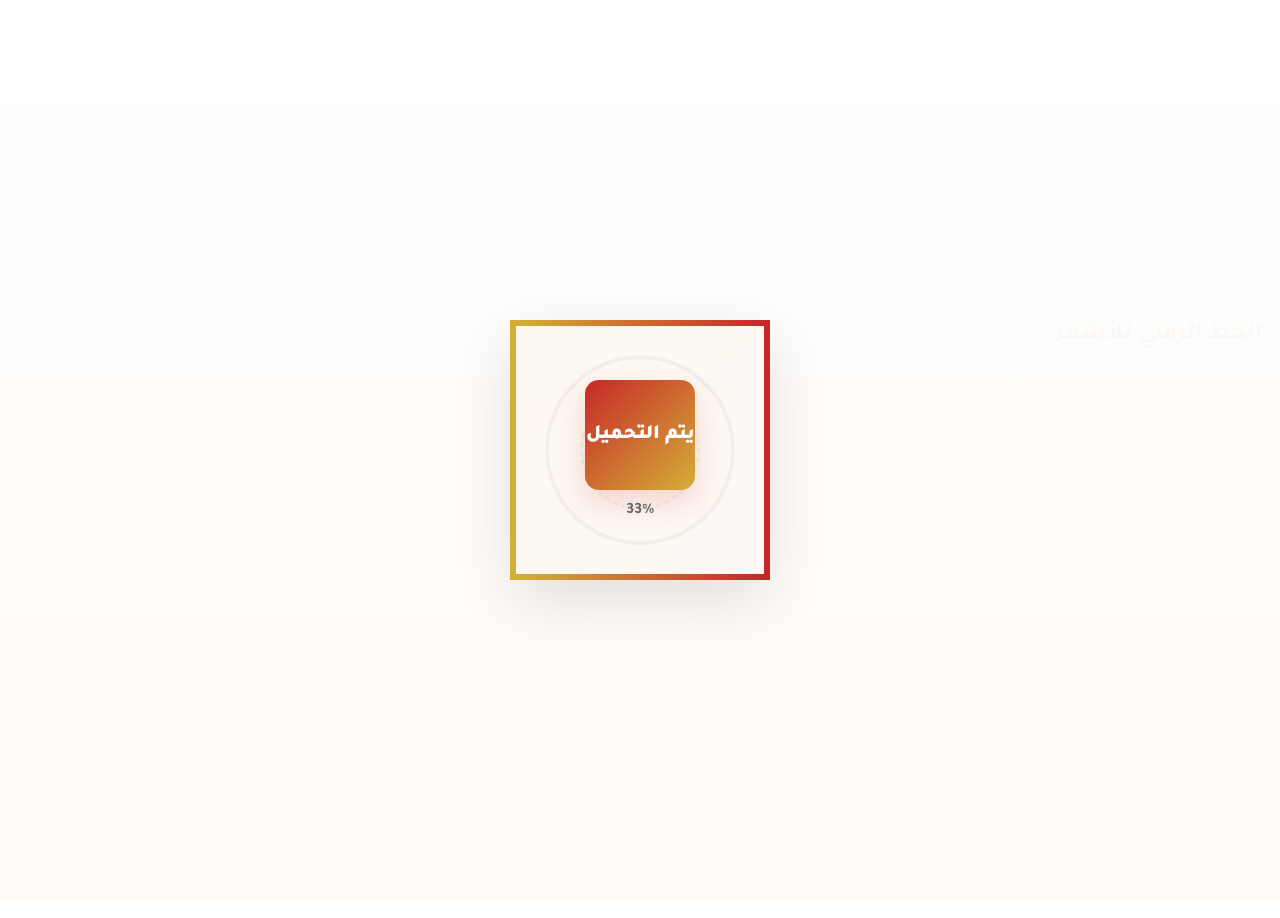
<file: index.html>
<!doctype html>
<html lang="ar" dir="rtl">
<head>
  <meta charset="utf-8" />
  <meta name="viewport" content="width=device-width,initial-scale=1" />
  <title>Press-Office</title>
  <meta name="description" content="All BOARDS TASKS" />

  <!-- Font -->
  <link href="https://fonts.googleapis.com/css2?family=Tajawal:wght@300;400;600;700;900&display=swap" rel="stylesheet">

  <style>
    :root{
      --bg:#ffffff; --card:#fffdfb;
      --red:#c62828; --red-dark:#9b1f1f; --gold:#d4af37; --muted:#6b6b6b;
      --shadow:0 12px 40px rgba(8,8,10,0.06); --radius:14px; --maxw:1400px;
    }
    *{box-sizing:border-box}
    html,body{height:100%;margin:0;font-family:'Tajawal',system-ui;direction:rtl;background:linear-gradient(180deg,#fff #fffaf6);color:#111;-webkit-font-smoothing:antialiased}
    a{color:inherit;text-decoration:none}
    button{font-family:inherit;cursor:pointer}

    /* Loader */
    .loader-wrap{position:fixed;inset:0;display:grid;place-items:center;background:linear-gradient(180deg,rgba(255,255,255,0.98),rgba(255,250,245,0.98));z-index:9999;transition:opacity .6s,visibility .6s}
    .loader-wrap.hidden{opacity:0;visibility:hidden;pointer-events:none}
    .loader-card{width:260px;height:260px;border-radius:20px;display:grid;place-items:center;position:relative;box-shadow:0 20px 60px rgba(0,0,0,0.12);background:linear-gradient(135deg,rgba(212,175,55,0.06),rgba(198,40,40,0.02))}
    .ring{position:absolute;border-radius:50%;border:6px solid transparent;animation:spin 6s linear infinite}
    .r1{width:260px;height:260px;border-image:linear-gradient(90deg,var(--gold),var(--red)) 1}
    .r2{width:190px;height:190px;border:4px solid rgba(0,0,0,0.04);animation-duration:4.2s}
    .r3{width:120px;height:120px;border:3px dashed rgba(0,0,0,0.04);animation-duration:5s}
    @keyframes spin{100%{transform:rotate(360deg)}}
    .loader-logo{width:110px;height:110px;border-radius:14px;background:linear-gradient(135deg,var(--red),var(--gold));display:grid;place-items:center;color:white;font-weight:900;font-size:20px;box-shadow:0 12px 30px rgba(198,40,40,0.18)}
    .loader-percent{margin-top:12px;font-weight:700;color:var(--muted)}

    /* Page */
    .wrap{max-width:var(--maxw);margin:18px auto;padding:18px;display:flex;flex-direction:column;gap:18px}
    header{display:flex;align-items:center;justify-content:space-between;gap:12px;padding:14px;border-radius:14px;background:linear-gradient(90deg, rgba(212,175,55,0.05), rgba(198,40,40,0.03));box-shadow:var(--shadow)}
    .brand{display:flex;gap:12px;align-items:center}
    .logo-square{width:72px;height:72px;border-radius:12px;background:linear-gradient(135deg,var(--red),var(--gold));display:grid;place-items:center;color:white;font-weight:900}
    .brand h1{margin:0;font-size:18px;color:var(--red)}
    .brand p{margin:0;color:var(--muted);font-size:13px}

    .actions{display:flex;gap:10px;align-items:center}
    .btn{padding:10px 14px;border-radius:10px;border:0;font-weight:700}
    .btn.primary{background:linear-gradient(90deg,var(--red),var(--red-dark));color:#fff;box-shadow:0 12px 36px rgba(198,40,40,0.12)}
    .btn.ghost{background:transparent;border:2px solid var(--gold);color:var(--gold)}
    .btn.link{background:transparent;color:var(--red);font-weight:800}

    /* Hero */
    .hero{display:grid;grid-template-columns:1fr 360px;gap:18px;align-items:center}
    .card{background:var(--card);padding:18px;border-radius:14px;box-shadow:var(--shadow)}
    .hero h2{margin:0 0 8px 0;font-size:26px}
    .hero p{margin:0;color:var(--muted)}
    .stat{display:flex;flex-direction:column;align-items:center;height:140px;border-radius:12px;padding:12px}
    .stat .num{font-size:36px;font-weight:900;color:var(--red)}

    /* Timeline */
    .timeline{display:grid;grid-template-columns:repeat(3,1fr);gap:18px;margin-top:6px}
    .month-card{background:linear-gradient(180deg,#fff,#fffaf6);border-radius:16px;padding:14px;box-shadow:var(--shadow);min-height:220px;position:relative;overflow:hidden;transition:transform .32s,box-shadow .32s}
    .month-card:hover{transform:translateY(-8px)}
    .month-head{display:flex;justify-content:space-between;align-items:center;margin-bottom:10px}
    .month-head h3{margin:0;color:var(--red);font-size:18px}
    .progress-bar{height:8px;border-radius:999px;background:linear-gradient(90deg,var(--gold),var(--red));width:34%}

    .tasks{display:flex;flex-direction:column;gap:10px;max-height:calc(100% - 72px);overflow:auto;padding-inline-start:6px}
    
.task{
  display:flex;
  gap:12px;
  align-items:flex-start !important;
}
    .task:hover{transform:translateY(-4px);box-shadow:0 12px 30px rgba(0,0,0,0.06)}
    .icon{width:50px;height:50px;border-radius:10px;display:grid;place-items:center;background:linear-gradient(180deg,var(--red),var(--red-dark));color:#fff;font-weight:900;flex-shrink:0}

    .meta{
  flex:1;
  min-width:0 !important;
}

    
    .meta h4{
  margin:0;
  font-size:15px;
  white-space:normal !important;
  overflow:visible !important;
  text-overflow:initial !important;
  line-height:1.4;
}



.meta p{
  margin:6px 0 0 0;
  color:var(--muted);
  font-size:13px;
  white-space:normal !important;
  overflow:visible !important;
  text-overflow:initial !important;
  line-height:1.6;
}
.meta .remaining{margin-top:8px;display:inline-block;padding:6px 8px;border-radius:999px;background:rgba(0,0,0,0.04);font-weight:700;color:var(--muted);font-size:12px}
    .date{min-width:110px;text-align:center;font-size:12px;color:var(--muted)}

    .empty{padding:18px;border-radius:10px;background:linear-gradient(180deg,rgba(0,0,0,0.02),transparent);text-align:center;color:var(--muted)}

    /* shimmer gold */
    .shimmer{position:relative;overflow:hidden}
    .shimmer::after{content:"";position:absolute;left:-120%;top:0;width:120%;height:100%;background:linear-gradient(90deg,rgba(255,255,255,0),rgba(255,255,255,0.14),rgba(255,255,255,0));transform:skewX(-12deg);animation:shimmer 4s linear infinite;mix-blend-mode:overlay}
    @keyframes shimmer{100%{left:120%}}

    /* reveal */
    .reveal{opacity:0;transform:translateY(20px) scale(.995);transition:opacity .6s,transform .6s}
    .reveal.in{opacity:1;transform:none}

    /* responsive */
    @media (max-width:1100px){ .timeline{grid-template-columns:repeat(2,1fr)} .hero{grid-template-columns:1fr 300px} }
    @media (max-width:800px){
      header{flex-direction:column;align-items:flex-start}
      .hero{grid-template-columns:1fr}
      .timeline{display:none}
      .timeline-scroll{display:flex;gap:16px;overflow:auto;padding-bottom:12px;margin-top:12px}
      .timeline-scroll .month-card{min-width:320px;flex:0 0 320px}
    }
    footer{margin-top:6px;text-align:center;color:var(--muted);font-size:13px}
  </style>
</head>
<body>
  <!-- Loader -->
  <div class="loader-wrap" id="loader">
    <div class="loader-card" role="status" aria-live="polite" aria-label="جارٍ التحميل">
      <div class="ring r1" aria-hidden="true"></div>
      <div class="ring r2" aria-hidden="true"></div>
      <div class="ring r3" aria-hidden="true"></div>

      <div style="text-align:center;z-index:2">
        <div class="loader-logo">يتم التحميل</div>
        <div class="loader-percent" id="loaderPercent">0%</div>
      </div>
    </div>
  </div>

  <!-- App -->
  <div class="wrap" id="app" aria-hidden="true">
    <header class="reveal">
      <div class="brand">
        <div class="logo-square">المكتب الإعلامي</div>
        <div>
          <h1>المكتب الإعلامي المركزي</h1>
          <p>لوحة المهام الشهرية — لكل المحافظات</p>
        </div>
      </div>

      <div class="actions">
        <!-- CHANGE the MORE_LINK constant in the script section to point this button -->
        <a class="btn link" id="moreLinkBtn" href="#" target="_blank" rel="noopener noreferrer">تعرف أكثر عن المكتب</a>
        <button class="btn ghost" onclick="window.print()">طباعة</button>
      </div>
    </header>

    <section class="hero reveal">
      <div class="card">
        <h2>لوحة توزيع المهام — عرض شهري احترافي</h2>
        <p>تعرض المهام الشهرية مع الديدلاين.</p>
        <div style="height:12px"></div>
        <div style="display:flex;gap:10px;flex-wrap:wrap;align-items:center">
          <div style="background:rgba(0,0,0,0.04);padding:8px 12px;border-radius:999px;font-weight:800">مهام نشطة: <span id="activeCount" style="margin-inline-start:8px;font-weight:900;color:var(--red)">0</span></div>
          <div style="background:rgba(0,0,0,0.04);padding:8px 12px;border-radius:999px">إجمالي مهام: <span id="totalCount" style="margin-inline-start:8px;font-weight:900">0</span></div>
        </div>
      </div>

      <aside class="card stat shimmer" aria-hidden="true">
        <div class="num" id="todayCount" style="font-size:34px;font-weight:900;color:var(--red)">0</div>
        <small style="color:var(--muted)">مهام نشطة حتى اليوم</small>
      </aside>
    </section>

    <main>
      <h2 style="margin:8px 0 6px 0">الخط الزمني للأشهر</h2>
      <section id="timelineGrid" class="timeline" aria-live="polite"></section>
      <section id="timelineScroll" class="timeline-scroll" style="display:none"></section>
    </main>

    <footer>© <span id="year"></span> المكتب الإعلامي المركزي</footer>
  </div>

  <script>
   /* ========== CONFIG ========== */
// ضع هنا رابط زر "تعرف أكثر"
const MORE_LINK = 'https://press-office-2025.netlify.app/';

// مصفوفة الشهور — عدّل المهام فقط
const tasksByMonth = [
  { key:'nov', title:'نوفمبر', tasks:[
    { id:'t-nov-1', title:'اليوم العالمي للتوعية بالمضادات الحيوية', desc:'تصميم توعوي عن المضادات الحيوية ', deadline:'2025-11-17', icon:'💊' },
    { id:'t-nov-1', title:"اليوم العالمي للطفل", desc:'تصميم بهوية الاتحاد', deadline:'2025-11-18', icon:"😊" },
    { id:'t-nov-1', title:'تصميم يوم الجمعة', desc:'تصميم اسلامي يعكس هوية الاتحاد', deadline:'2025-11-19', icon:'🕌' },
    { id:'t-nov-1', title:'اليوم العالمي للقضاء علي العنف ضد المرأة', desc:'منشور توعوي', deadline:'2025-11-24', icon:'🚺' },
    { id:'t-nov-1', title:"اليوم العالمي للتضامن مع فلسطين", desc:"تصميم عربي بهوية عربية", deadline:'2025-11-28', icon:'🤝' },
  ]},
  { key:'dec', title:'ديسمبر', tasks:[
    { id:'t-dec-1', title:'اجتماع المكتب الإعلامي المركزي', desc:"اجتماع البورد والاعضاء وعرض الخطط", deadline:'2025-12-01', icon:'🧑‍🤝‍🧑' },
  ]}
];

/* ========== helpers (معدلة بالكامل لضبط الوقت) ========== */

// تحويل نص التاريخ إلى كائن تاريخ
function isoToDate(iso){
  if(!iso) return null;

  // إذا التاريخ يحتوي وقت "YYYY-MM-DD HH:MM"
  if (iso.includes(" ")) {
    const [d, t] = iso.split(" ");
    const full = new Date(`${d}T${t}:00`);
    return isNaN(full) ? null : full;
  }

  // إذا التاريخ بدون وقت → نحسبه نهاية اليوم 23:59:59
  if (/^\d{4}-\d{2}-\d{2}$/.test(iso)) {
    const [y, m, day] = iso.split("-").map(Number);
    const d = new Date(y, m - 1, day, 23, 59, 59);
    return isNaN(d) ? null : d;
  }

  const d = new Date(iso);
  return isNaN(d) ? null : d;
}

// المهمة نشطة؟ تعتمد على الوقت الحقيقي الآن
function isActive(deadlineIso){
  const d = isoToDate(deadlineIso);
  if (!d) return false;
  return d.getTime() >= Date.now();
}

// عرض التاريخ بشكل جميل
function formatDate(iso){
  const d = isoToDate(iso);
  if (!d) return '';
  return d.toLocaleString('ar-EG', {
    year:'numeric',
    month:'short',
    day:'numeric',
    hour:'2-digit',
    minute:'2-digit'
  });
}

// حساب الوقت المتبقي بدقة
function daysLeft(iso){
  const d = isoToDate(iso);
  if (!d) return '';

  const now = new Date();
  const diff = d - now;

  if (diff < 0) return "منتهية";

  const minutes = Math.floor(diff / 60000);
  const hours   = Math.floor(minutes / 60);
  const days    = Math.floor(hours / 24);

  const hLeft = hours % 24;
  const mLeft = minutes % 60;

  if (days === 0 && hours === 0) return `متبقي ${mLeft} دقيقة`;
  if (days === 0) return `متبقي ${hLeft} ساعة و ${mLeft} دقيقة`;
  return `متبقي ${days} يوم و ${hLeft} ساعة`;
}

/* ========== DOM refs ========== */
const timelineGrid = document.getElementById('timelineGrid');
const timelineScroll = document.getElementById('timelineScroll');
const activeCountEl = document.getElementById('activeCount');
const totalCountEl = document.getElementById('totalCount');
const todayCountEl = document.getElementById('todayCount');
const yearEl = document.getElementById('year');
const moreLinkBtn = document.getElementById('moreLinkBtn');

yearEl.textContent = new Date().getFullYear();
moreLinkBtn.href = MORE_LINK;

/* ========== render logic ========== */
function renderAll(){
  timelineGrid.innerHTML = '';
  timelineScroll.innerHTML = '';
  let total = 0, active = 0;

  tasksByMonth.forEach(month=>{
    total += month.tasks.length;

    // المهام النشطة فقط
    const activeTasks = month.tasks.filter(t => isActive(t.deadline));

    active += activeTasks.length;

    const card = buildMonthCard(month, activeTasks);

    timelineGrid.appendChild(card.cloneNode(true));
    timelineScroll.appendChild(card);
  });

  activeCountEl.textContent = active;
  totalCountEl.textContent = total;
  todayCountEl.textContent = active;

  setupReveal();
  handleResponsive();
}

function buildMonthCard(month, activeTasks){
  const card = document.createElement('article');
  card.className = 'month-card reveal';

  const head = document.createElement('div');
  head.className = 'month-head';

  const h3 = document.createElement('h3');
  h3.textContent = month.title;

  const pb = document.createElement('div');
  pb.className = 'progress-bar';

  head.appendChild(h3);
  head.appendChild(pb);
  card.appendChild(head);

  const tasksWrap = document.createElement('div');
  tasksWrap.className = 'tasks';

  if(activeTasks.length === 0){
    const e = document.createElement('div');
    e.className = 'empty';
    e.textContent = 'لا توجد مهام نشطة لهذا الشهر';
    tasksWrap.appendChild(e);
  } else {
    activeTasks.forEach(t=>{
      const item = document.createElement('div');
      item.className = 'task';

      const ic = document.createElement('div');
      ic.className = 'icon';
      ic.textContent = t.icon || 'م';

      const meta = document.createElement('div');
      meta.className = 'meta';

      const ttl = document.createElement('h4');
      ttl.textContent = t.title;

      const desc = document.createElement('p');
      desc.textContent = t.desc || '';

      const rem = document.createElement('div');
      rem.className = 'remaining';
      rem.textContent = daysLeft(t.deadline);

      const date = document.createElement('div');
      date.className = 'date';
      date.textContent = formatDate(t.deadline);

      meta.appendChild(ttl);
      meta.appendChild(desc);
      meta.appendChild(rem);

      item.appendChild(ic);
      item.appendChild(meta);
      item.appendChild(date);

      tasksWrap.appendChild(item);
    });
  }

  card.appendChild(tasksWrap);
  return card;
}

/* reveal */
function setupReveal(){
  const obs = new IntersectionObserver((entries)=>{
    entries.forEach(en=>{
      if(en.isIntersecting){ en.target.classList.add('in'); }
    });
  }, {threshold:0.08});

  document.querySelectorAll('.reveal').forEach(el=>{
    el.classList.remove('in');
    obs.observe(el);
  });
}

/* responsive */
function handleResponsive(){
  if(window.innerWidth <= 800){
    timelineGrid.style.display='none';
    timelineScroll.style.display='flex';
  } else {
    timelineGrid.style.display='grid';
    timelineScroll.style.display='none';
  }
}
window.addEventListener('resize', handleResponsive);

/* loader */
const loader = document.getElementById('loader');
const loaderPercent = document.getElementById('loaderPercent');

function startLoaderThenInit(){
  let p = 0;
  const t = setInterval(()=>{
    p += Math.random() * 15;
    if(p >= 100) p = 100;

    loaderPercent.textContent = Math.floor(p) + '%';

    if(p === 100){
      clearInterval(t);
      setTimeout(()=>{
        loader.classList.add('hidden');
        document.getElementById('app').removeAttribute('aria-hidden');
        renderAll();
      }, 420);
    }
  }, 220);
}
window.addEventListener('load', startLoaderThenInit);

/* تحديث تلقائي كل دقيقة لإخفاء المهام المنتهية */
setInterval(renderAll, 60000);
  </script>
</body>
</html>
</file>
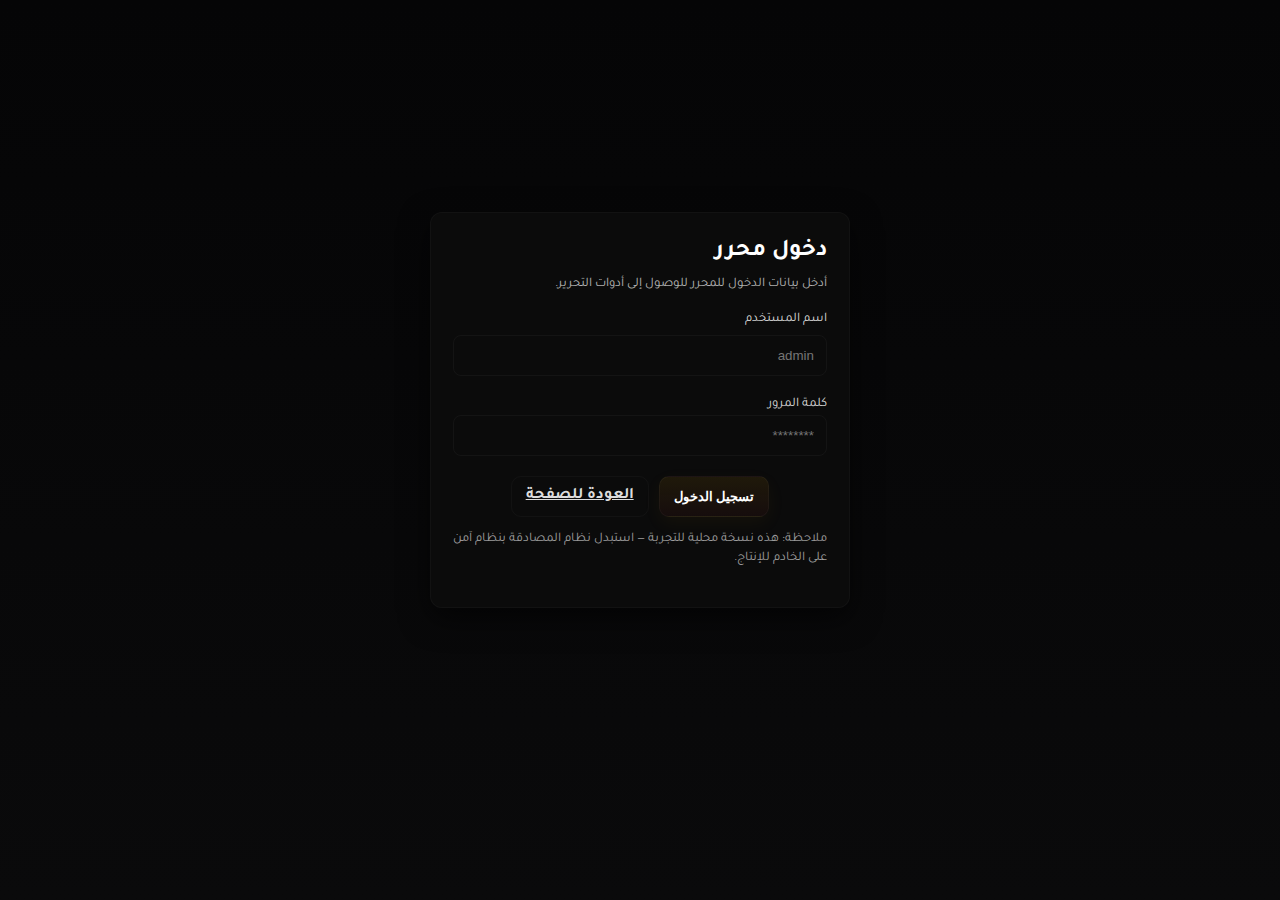
<file: login.html>
<!-- login.html -->
<!doctype html>
<html lang="ar" dir="rtl">
<head>
  <meta charset="utf-8" />
  <meta name="viewport" content="width=device-width,initial-scale=1" />
  <title>دخول المحرر — المكتب الإعلامي المركزي</title>
  <link href="https://fonts.googleapis.com/css2?family=Tajawal:wght@400;600;700&display=swap" rel="stylesheet">
  <link rel="stylesheet" href="style.css">
  <style>
    /* Small overrides for login-only page */
    body{display:flex;align-items:center;justify-content:center;min-height:100vh;background:linear-gradient(180deg,#050506,#0a0a0b)}
    .login-card{width:100%;max-width:420px;padding:22px;border-radius:12px;background:rgba(12,12,12,0.95);border:1px solid rgba(255,255,255,0.03);box-shadow:0 10px 30px rgba(0,0,0,0.6)}
    .login-card h2{color:white;margin:0 0 6px}
    .login-card p{margin:0 0 16px;color:rgba(255,255,255,0.7)}
    input[type="password"], input[type="text"]{width:100%;padding:12px;border-radius:8px;border:1px solid rgba(255,255,255,0.04);background:transparent;color:var(--muted);margin-bottom:12px}
    .hint{font-size:13px;color:rgba(255,255,255,0.6)}
    .center{display:flex;gap:10px;justify-content:center;margin-top:8px}
  </style>
</head>
<body>
  <div class="login-card">
    <h2>دخول محرر</h2>
    <p class="hint">أدخل بيانات الدخول للمحرر للوصول إلى أدوات التحرير.</p>

    <form id="loginForm">
      <label>اسم المستخدم
        <input id="username" type="text" placeholder="admin" required>
      </label>
      <label>كلمة المرور
        <input id="password" type="password" placeholder="********" required>
      </label>

      <div class="center">
        <button class="btn primary" type="submit">تسجيل الدخول</button>
        <a href="index.html" class="btn ghost">العودة للصفحة</a>
      </div>
    </form>

    <p style="margin-top:14px;font-size:13px;color:rgba(255,255,255,0.6)">ملاحظة: هذه نسخة محلية للتجربة — استبدل نظام المصادقة بنظام آمن على الخادم للإنتاج.</p>
  </div>

  <script>
    // Simple client-side login — replace with real auth in production.
    const loginForm = document.getElementById('loginForm');
    loginForm.addEventListener('submit', (e)=>{
      e.preventDefault();
      const username = document.getElementById('username').value.trim();
      const password = document.getElementById('password').value.trim();

      // Default credentials for demo: admin / media2025
      if(username === 'admin' && password === 'media2025'){
        // Set session token and redirect back with editor flag
        localStorage.setItem('mac_editor_auth','1');
        // Pass quick param to ensure index picks it up
        window.location.href = 'index.html?editor=1';
      } else {
        alert('بيانات غير صحيحة. للاختبار: user=admin / pass=media2025');
      }
    });
  </script>
</body>
</html>
</file>
<file: style.css>
/* style.css */
/* File path: style.css */
/* Root color system and typography */
:root{
  --bg:#0b0b0c;
  --card:#0f1113;
  --accent-red:#c62828; /* main red */
  --accent-gold:#b8860b; /* gold */
  --muted:#dcdcdc;
  --success:#1fa65a;
  --glass: rgba(255,255,255,0.03);
  --shadow: 0 6px 20px rgba(0,0,0,0.6);
  font-family: 'Tajawal', system-ui, -apple-system, "Segoe UI", Roboto, "Helvetica Neue", Arial;
  color-scheme: dark;
}

/* Global reset */
*{box-sizing:border-box}
html,body{height:100%}
body{
  margin:0;
  background:linear-gradient(180deg, #060607 0%, #0b0b0c 100%); /* subtle */
  color:var(--muted);
  direction:rtl;
  -webkit-font-smoothing:antialiased;
  -moz-osx-font-smoothing:grayscale;
  line-height:1.45;
  padding-bottom:80px;
}

/* Header */
.topbar{
  display:flex;
  justify-content:space-between;
  align-items:center;
  padding:14px 20px;
  border-bottom:1px solid rgba(255,255,255,0.03);
  position:sticky;
  top:0;
  backdrop-filter: blur(6px);
  z-index:30;
}
.logo-row{display:flex;align-items:center;gap:14px}
.logo{width:52px;height:52px;border-radius:8px;box-shadow:var(--shadow)}
.title .main-title{font-weight:700;color:white;font-size:18px}
.title .subtitle{font-size:12px;opacity:0.8}

/* Buttons */
.btn{
  padding:8px 14px;border-radius:10px;border:0;cursor:pointer;font-weight:600;
  background:transparent;color:var(--muted);
  transition:transform .15s ease, box-shadow .15s;
}
.btn:hover{transform:translateY(-3px)}
.btn.primary{background:linear-gradient(180deg, rgba(184,134,11,0.12), rgba(198,40,40,0.06));border:1px solid rgba(255,255,255,0.04);color:white;box-shadow: 0 6px 18px rgba(184,134,11,0.06)}
.btn.ghost{border:1px solid rgba(255,255,255,0.03);background:transparent}
.footer-btn{display:inline-block;padding:10px 18px;border-radius:12px;text-decoration:none;background:var(--accent-gold);color:#fff;font-weight:700}

/* Main container */
.container{max-width:1200px;margin:26px auto;padding:0 18px}
.hero{padding:12px 0 22px}
.hero h1{margin:0;font-size:26px;color:white}
.lead{opacity:0.85;margin-top:8px}

/* Timeline wrapper */
.timeline-wrapper{
  display:flex;
  gap:18px;
  overflow:auto;
  padding:18px 4px;
  align-items:flex-start;
  scroll-behavior:smooth;
}

/* Month card */
.month-card{
  min-width:260px;
  background:var(--card);
  border-radius:14px;
  padding:14px;
  box-shadow:var(--shadow);
  flex:0 0 auto;
  transition:transform .25s ease, box-shadow .25s;
  border:1px solid rgba(255,255,255,0.03);
  opacity:0;
  transform: translateY(12px);
  animation:fadeInUp .6s forwards;
}
@keyframes fadeInUp{to{opacity:1;transform:none}}
.month-header{display:flex;align-items:center;justify-content:space-between;margin-bottom:10px}
.month-title{font-weight:700;color:white;display:flex;gap:8px;align-items:center}
.month-title .dot{width:10px;height:10px;border-radius:50%;background:var(--accent-red);box-shadow:0 0 12px rgba(198,40,40,0.35)}
.month-sub{font-size:12px;color:rgba(255,255,255,0.6);opacity:0.9}

/* Tasks list */
.task-list{display:flex;flex-direction:column;gap:10px}
.task{
  background:linear-gradient(180deg, rgba(255,255,255,0.01), transparent);
  padding:12px;border-radius:10px;border:1px solid rgba(255,255,255,0.02);
  transition:transform .15s, box-shadow .15s, background .25s;
  position:relative;overflow:hidden;
}
.task:hover{transform:translateY(-6px);box-shadow:0 10px 30px rgba(0,0,0,0.6)}
.task .task-head{display:flex;justify-content:space-between;align-items:center;gap:12px}
.task .title{font-weight:700;color:white}
.task .desc{font-size:13px;color:rgba(255,255,255,0.75);margin-top:6px}

/* Countdown */
.countdown{font-size:12px;padding:6px 8px;border-radius:8px;background:rgba(255,255,255,0.03);display:inline-block}

/* Checkbox styled */
.checkbox{
  width:34px;height:34px;border-radius:8px;border:2px solid rgba(255,255,255,0.06);display:flex;align-items:center;justify-content:center;cursor:pointer;
  transition:all .25s;
}
.checkbox svg{width:18px;height:18px;opacity:0;transform:scale(.6);transition:all .18s}
.checkbox.active{background:linear-gradient(90deg,var(--success),rgba(31,166,90,0.85));border-color:rgba(31,166,90,0.9)}
.checkbox.active svg{opacity:1;transform:none;filter:drop-shadow(0 6px 16px rgba(31,166,90,0.18))}

/* Completed task style */
.task.completed{background:linear-gradient(180deg, rgba(31,166,90,0.08), rgba(31,166,90,0.02));border:1px solid rgba(31,166,90,0.12)}
.task.completed .title{text-decoration:line-through;opacity:0.9}

/* Modal */
.modal{position:fixed;inset:0;display:flex;align-items:center;justify-content:center;background:rgba(3,3,3,0.6);backdrop-filter: blur(4px);opacity:0;visibility:hidden;transition:opacity .18s}
.modal[aria-hidden="false"]{opacity:1;visibility:visible}
.modal-card{width:100%;max-width:520px;background:var(--card);border-radius:12px;padding:18px;border:1px solid rgba(255,255,255,0.03);position:relative}
.modal-close{position:absolute;left:12px;top:8px;background:transparent;border:0;font-size:22px;color:var(--muted);cursor:pointer}

/* Form elements */
label{display:block;font-size:13px;color:rgba(255,255,255,0.85);margin-top:8px}
input[type="text"], textarea, select, input[type="datetime-local"]{
  width:100%;padding:10px;border-radius:8px;background:transparent;border:1px solid rgba(255,255,255,0.05);color:var(--muted);outline:none;margin-top:6px;
}
.modal-actions{display:flex;gap:10px;justify-content:flex-start;margin-top:12px}

/* Footer */
.site-footer{position:fixed;left:0;right:0;bottom:0;background:linear-gradient(180deg, rgba(11,11,12,0.9), rgba(0,0,0,0.8));padding:12px 20px;display:flex;justify-content:space-between;align-items:center;border-top:1px solid rgba(255,255,255,0.02)}
.footer-note{font-size:13px;color:rgba(255,255,255,0.6)}

/* Responsive behavior */
@media (max-width:900px){
  .timeline-wrapper{flex-direction:column;padding:8px 0}
  .month-card{min-width:auto;width:100%}
  .logo{width:44px;height:44px}
  .hero h1{font-size:20px}
}

/* Small tweak for very small screens */
@media (max-width:420px){
  .month-card{padding:10px;border-radius:10px}
  .task{padding:10px}
}

.checkbox.disabled {
  cursor: not-allowed !important;
  opacity: 0.45 !important;
}
</file>
